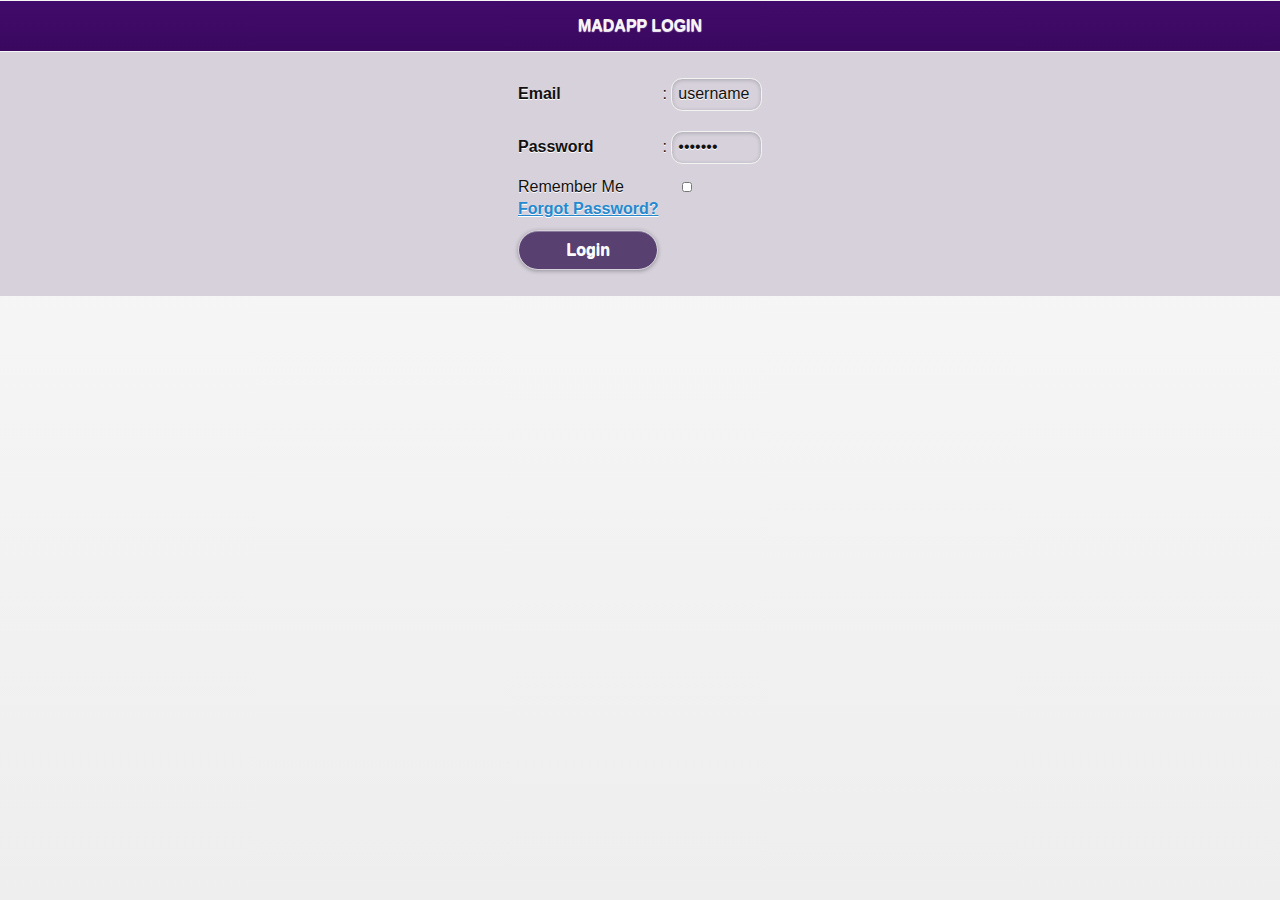
<file: index.html>
<!DOCTYPE html> 
<html> 
	<head> 
	<title>Login</title> 
	<meta name="viewport" content="width=device-width, initial-scale=1"> 

<link rel="stylesheet" type="text/css" href="css/ThisIsIt.css">
<script type="text/javascript" src="js/jquery.js"></script>
<script type="text/javascript" src="js/jquery.mobile-1.1.1.min.js"></script>

<link rel="stylesheet" href="css/jquery.mobile.structure-1.1.1.css" />
<script type= text/javascript> 
$(document).ready(function()
{
	$("#submit").click(function()
	{
		$.ajax({url: "auth.php", success:function(result){$("div").html(result);}});
	});
});
</script>

	
	</head> 

<body> 
	<div data-role="page">

		<div data-role="header" font-size="32px">
			<p align="center"><b>MADAPP LOGIN</b></p>
		</div>

		<div data-role="content" data-theme="a">
			<table width="20%" height="30%" align="center" >
				<form action="home.html" method="post"  valign="20%">
	
					<tr>
						<td><b>Email</b></td> <td>:</td> <td><input type="text" name="email" value="username"></td>
					</tr>
					<tr>
						<td><b>Password</b></td> <td>:</td> <td><input type="password" name="pwd" value="*******"></td>
					</tr>
					<tr></tr>
					<tr>
						<td>Remember&nbspMe</td><td> <input type="checkbox" name="rem" value="1"></td>
					</tr>
					<tr>
						<td><a href="home.html" >Forgot&nbspPassword?</a></td>
					</tr>
					<tr>
						<td><input type="submit" id="submit" value="Login"></td>
					</tr>
	
</form>
</table>

</div>

</div>



</body>
</html>
</file>
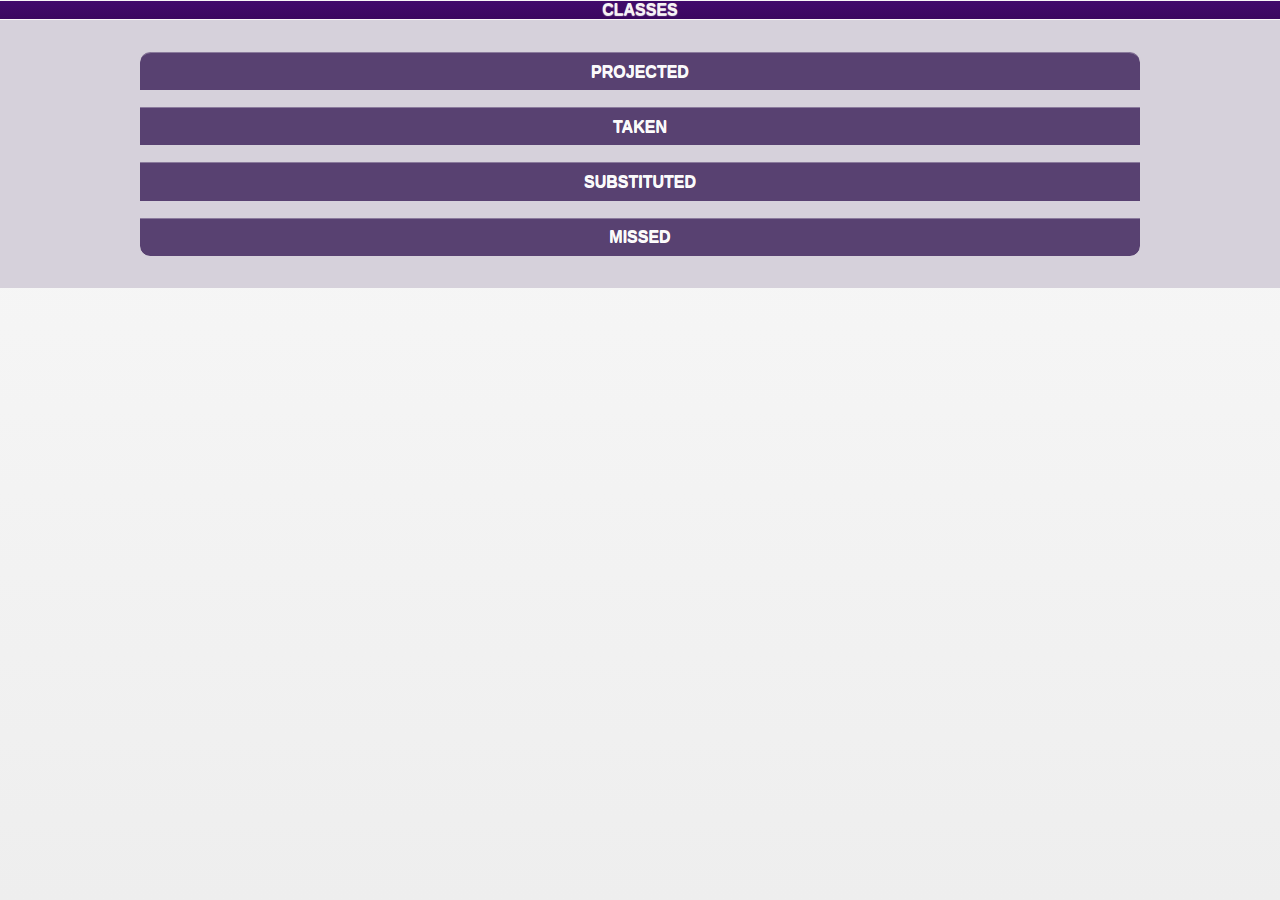
<file: classes.html>
<!DOCTYPE html> 
<html> 
	<head> 
	<title>Classes</title> 
	
	<meta name="viewport" content="width=device-width, initial-scale=1"> 

	<link rel="stylesheet" type="text/css" href="css/ThisIsIt.css">
<script type="text/javascript" src="js/jquery.js"></script>
<script type="text/javascript" src="js/jquery.mobile-1.1.1.min.js"></script>


<link rel="stylesheet" href="css/jquery.mobile.structure-1.1.1.min.css" />
</head> 

<body> 
	<div data-role="header" data-theme="a" align="center">
		<b>CLASSES<b>
	</div>
	<div data-role="content" data-theme="a" align="center">
		<div data-role="controlgroup" data-theme="a">
<p><a href="proj_classes.html" data-role="button" data-inline="true" data-rel="dialog" data-transition="slidedown" style="width:80%">PROJECTED</a></p>
<p><a href="tak_classes.html" data-role="button"  data-inline="true" data-rel="dialog" data-transition="slidedown" style="width:80%">TAKEN</a></p>
<p><a href="subs_classes.html" data-role="button" data-inline="true" data-rel="dialog" data-transition="slidedown" style="width:80%">SUBSTITUTED</a></p>
<p><a href="miss_classes.html" data-role="button" data-inline="true" data-rel="dialog" data-transition="slidedown" style="width:80%">MISSED</a></p>
</div>

	</div>
	

</body>
</html>
</file>
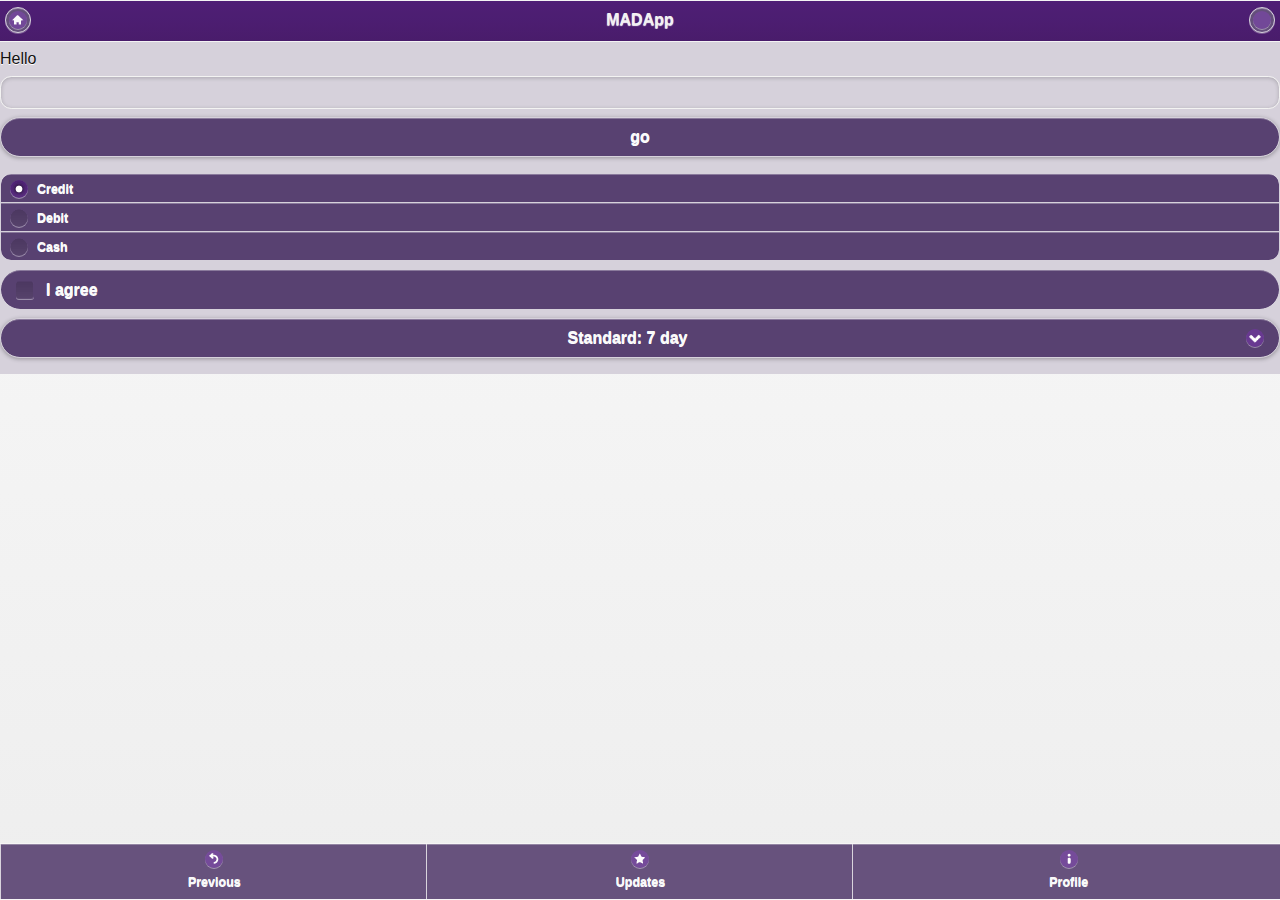
<file: home.html>
<html>

<head>
<title>
ThisIsIt
</title>

<meta name="viewport" content="width=device-width, initial-scale=1"> 

<link rel="stylesheet" type="text/css" href="css/ThisIsIt.css">
<script type="text/javascript" src="js/jquery.js"></script>
<script type="text/javascript" src="js/jquery.mobile-1.1.1.min.js"></script>


<link rel="stylesheet" href="css/jquery.mobile.structure-1.1.1.min.css" />
<!--script src="http://code.jquery.com/jquery-1.7.1.min.js"></script>
<script src="http://code.jquery.com/mobile/1.1.1/jquery.mobile-1.1.1.min.js"></script-->

</head>

<body>
<div data-role="page" data-add-back-btn="true">

<div data-role="header" data-position="fixed" data-fullscreen="true">

<a href="" data-icon="home"   data-iconpos="notext" class="ui-btn-left"/>Home</a>
<h1>MADApp</h1>
<a href=""/ data-iconpos="notext" data-icon="power">  </a>




</div><!--header-->



<div data-role="content"  data-theme="a">

<p><br></p>

<p data-theme="a">
Hello

<input type="text">

<input type="button" value="go">

<fieldset data-role="controlgroup" data-mini="true">
    	<input type="radio" name="radio-mini" id="radio-mini-1" value="choice-1" checked="checked" />
    	<label for="radio-mini-1">Credit</label>

	<input type="radio" name="radio-mini" id="radio-mini-2" value="choice-2"  />
    	<label for="radio-mini-2">Debit</label>
    	
    	<input type="radio" name="radio-mini" id="radio-mini-3" value="choice-3"  />
    	<label for="radio-mini-3">Cash</label>
</fieldset>

<label><input type="checkbox" name="checkbox-0" /> I agree </label>

<select name="select-choice-0" id="select-choice-0">
   <option value="standard">Standard: 7 day</option>
   <option value="rush">Rush: 3 days</option>
   <option value="express">Express: next day</option>
   <option value="overnight">Overnight</option>
</select>



</p>

</div>
<div data-role="footer" data-theme="a" data-position="fixed" data-fullscreen="true" data-id="foo">

	<div data-role="navbar"  >
		<ul>
			<li><a href="a.html" data-icon="back">Previous</a></li>
			<li><a href="b.html" data-icon="star">Updates</a></li>
			<li><a href="profile.html" data-icon="info">Profile</a></li>
		
		</ul>
	</div><!-- /navbar -->

</div>

</div>

</body>


</html>
</file>
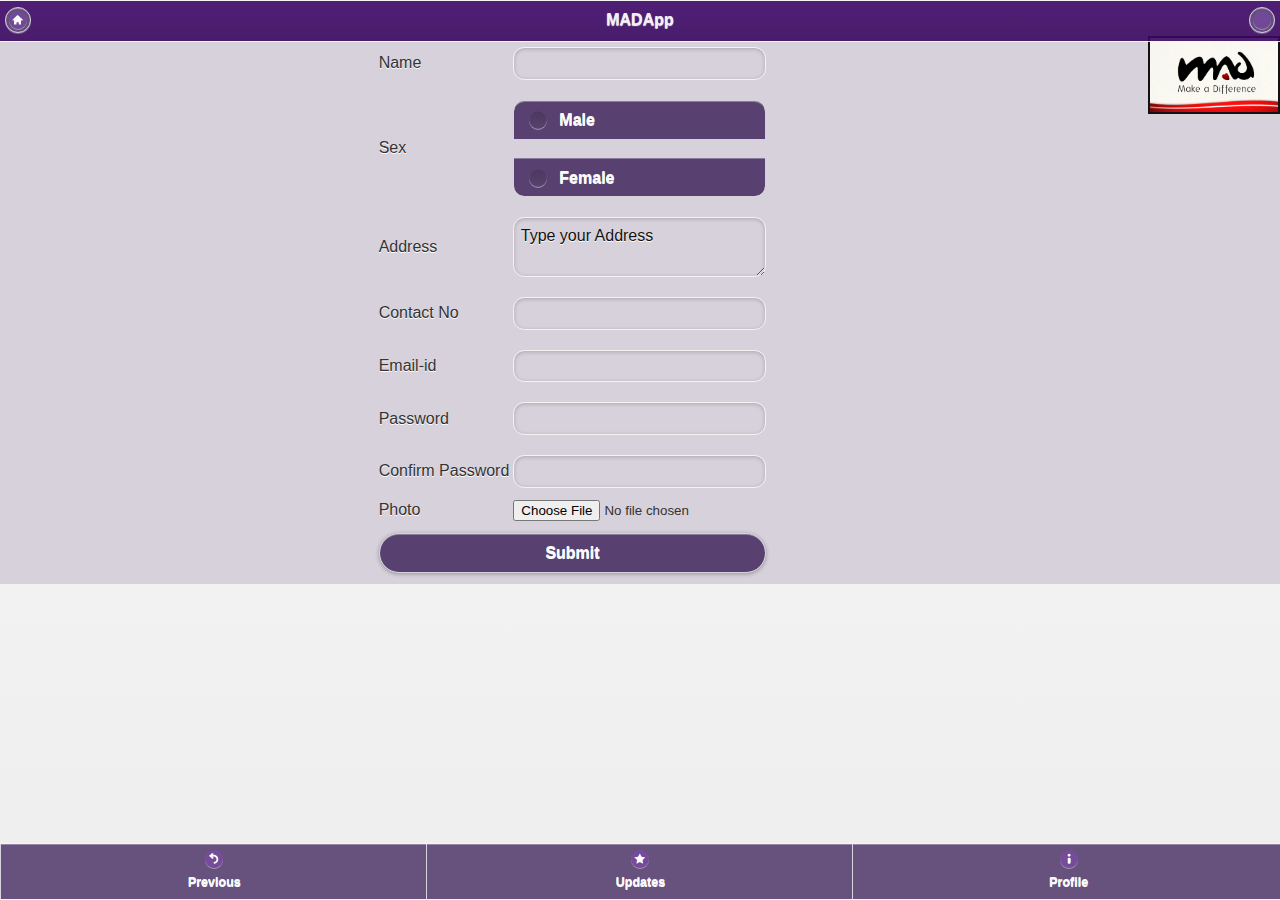
<file: profile.html>
<html>
<title>
Profile
</title>
<meta name="viewport" content="width=device-width, initial-scale=1"> 

<link rel="stylesheet" type="text/css" href="css/ThisIsIt.css">
<script type="text/javascript" src="js/jquery.js"></script>
<script type="text/javascript" src="js/jquery.mobile-1.1.1.min.js"></script>


<link rel="stylesheet" href="css/jquery.mobile.structure-1.1.1.min.css" />


<body>

<div data-role="page" data-add-back-btn="true">

<div data-role="header" data-position="fixed" data-fullscreen="true">

<a href="" data-icon="home"   data-iconpos="notext" class="ui-btn-left"/>Home</a>
<h1>MADApp</h1>
<a href=""/ data-iconpos="notext" data-icon="power">  </a>




</div><!--header-->



<div data-role="content"  data-theme="a">

<br>
<br>

<img src="images/Logo.jpg" alt="name" align="right" height="20%" width="10%" border="2px">

<table align="center">
<form name="profile" method="post" action="">


<tr>
	<td>Name</td>
	<td><input type="text" name="name"></td>
</tr>
<tr>
	<td>Sex</td>
	<td>
          <fieldset data-role="controlgroup">
         <input type="radio" name="gender" id="r1" value="male">
         <label for="r1">Male</label><br>
         <input type="radio" name="gender" id="r2" value="female">
         <label for="r2">Female</label>
     </fieldset>
    
	</td>
</tr>
<tr>
	<td>Address</td>
	<td>
        <textarea>
Type your Address
        </textarea>
	</td>
</tr>
<tr>
	<td>Contact No</td>
	<td><input type="text" name="phno"></td>
</tr>
<tr>
	<td>Email-id</td>
	<td><input type="text" name="email"></td>
</tr>
<tr>
	<td>Password</td>
	<td><input type="text" name="pswd1"></td>
</tr>
<tr>
	<td>Confirm Password</td>
	<td><input type="text" name="pswd2"></td>
</tr>
<tr>
	<td>Photo</td>
	<td><input type="file" name="photo"></td>
</tr>
<tr>
	<td colspan=2><input type="submit" value="Submit" ></td>

</tr>

</form>

</table>

</div>

<div data-role="footer" data-theme="a" data-position="fixed" data-fullscreen="true" data-id="foo">
	<div data-role="navbar"  >
		<ul>
			<li><a href="a.html" data-icon="back">Previous</a></li>
			<li><a href="b.html" data-icon="star">Updates</a></li>
			<li><a href="c.html" data-icon="info">Profile</a></li>
		
		</ul>
	</div><!-- /navbar -->

</div>

</div>

</body>


</html>
</file>
<file: css/ThisIsIt.css>
/*
* jQuery Mobile Framework 1.1.1 1981b3f5ec22675ae47df8f0bdf9622e7780e90e
* http://jquerymobile.com
*
* Copyright 2012 jQuery Foundation and other contributors
* Dual licensed under the MIT or GPL Version 2 licenses.
* http://jquery.org/license
*
*/
/* Swatches */

/* A
-----------------------------------------------------------------------------------------------------------*/

.ui-bar-a {
	border: 1px solid #f8f7f7 /*{a-bar-border}*/;
	background: #39085e /*{a-bar-background-color}*/;
	color: #f6f4f4 /*{a-bar-color}*/;
	font-weight: bold;
	text-shadow: 0 /*{a-bar-shadow-x}*/ 1px /*{a-bar-shadow-y}*/ 1px /*{a-bar-shadow-radius}*/ #ffffff /*{a-bar-shadow-color}*/;
	background-image: -webkit-gradient(linear, left top, left bottom, from( #410b6b /*{a-bar-background-start}*/), to( #3a085f /*{a-bar-background-end}*/)); /* Saf4+, Chrome */
	background-image: -webkit-linear-gradient( #410b6b /*{a-bar-background-start}*/, #3a085f /*{a-bar-background-end}*/); /* Chrome 10+, Saf5.1+ */
	background-image:    -moz-linear-gradient( #410b6b /*{a-bar-background-start}*/, #3a085f /*{a-bar-background-end}*/); /* FF3.6 */
	background-image:     -ms-linear-gradient( #410b6b /*{a-bar-background-start}*/, #3a085f /*{a-bar-background-end}*/); /* IE10 */
	background-image:      -o-linear-gradient( #410b6b /*{a-bar-background-start}*/, #3a085f /*{a-bar-background-end}*/); /* Opera 11.10+ */
	background-image:         linear-gradient( #410b6b /*{a-bar-background-start}*/, #3a085f /*{a-bar-background-end}*/);
}

.ui-content .ui-body-a{
height: 100%;
width: 100%;
}

.ui-bar-a .ui-link-inherit {
	color: #f6f4f4 /*{a-bar-color}*/;
}

.ui-bar-a a.ui-link {
	color: #7cc4e7 /*{a-bar-link-color}*/;
	font-weight: bold;
}

.ui-bar-a a.ui-link:visited {
    color: #2489CE /*{a-bar-link-visited}*/;
}

.ui-bar-a a.ui-link:hover {
	color: #2489CE /*{a-bar-link-hover}*/;
}

.ui-bar-a a.ui-link:active {
	color: #2489CE /*{a-bar-link-active}*/;
}

.ui-bar-a,
.ui-bar-a input,
.ui-bar-a select,
.ui-bar-a textarea,
.ui-bar-a button {
	 font-family: sans-serif /*{global-font-family}*/;
}
.ui-body-a,
.ui-overlay-a {
	border: 1px solid #f3f3f2 /*{a-body-border}*/;
	color: #131111 /*{a-body-color}*/;

	text-shadow: 0 /*{a-body-shadow-x}*/ 1px /*{a-body-shadow-y}*/ 0 /*{a-body-shadow-radius}*/ #ffffff /*{a-body-shadow-color}*/;
	background: #d6d1db /*{a-body-background-color}*/;
	background-image: -webkit-gradient(linear, left top, left bottom, from( #d6d1db /*{a-body-background-start}*/), to( #d6d1db /*{a-body-background-end}*/)); /* Saf4+, Chrome */
	background-image: -webkit-linear-gradient( #d6d1db /*{a-body-background-start}*/, #d6d1db /*{a-body-background-end}*/); /* Chrome 10+, Saf5.1+ */
	background-image:    -moz-linear-gradient( #d6d1db /*{a-body-background-start}*/, #d6d1db /*{a-body-background-end}*/); /* FF3.6 */
	background-image:     -ms-linear-gradient( #d6d1db /*{a-body-background-start}*/, #d6d1db /*{a-body-background-end}*/); /* IE10 */
	background-image:      -o-linear-gradient( #d6d1db /*{a-body-background-start}*/, #d6d1db /*{a-body-background-end}*/); /* Opera 11.10+ */
	background-image:         linear-gradient( #d6d1db /*{a-body-background-start}*/, #d6d1db /*{a-body-background-end}*/);
}
.ui-overlay-a {
	background-image: none;
	border-width: 0;
}
.ui-body-a,
.ui-body-a input,
.ui-body-a select,
.ui-body-a textarea,
.ui-body-a button {
	 font-family: sans-serif /*{global-font-family}*/;
	 

}
.ui-body-a .ui-link-inherit {
	color: #131111 /*{a-body-color}*/;
}

.ui-body-a .ui-link {
	color: #2489CE /*{a-body-link-color}*/;
	font-weight: bold;
}

.ui-body-a .ui-link:visited {
    color: #2489CE /*{a-body-link-visited}*/;
}

.ui-body-a .ui-link:hover {
	color: #2489CE /*{a-body-link-hover}*/;
}

.ui-body-a .ui-link:active {
	color: #2489CE /*{a-body-link-active}*/;
}

.ui-btn-up-a {
	border: 1px solid #d6d1db /*{a-bup-border}*/;
	background: #584171 /*{a-bup-background-color}*/;
	font-weight: bold;
	color: #fafafa /*{a-bup-color}*/;
	text-shadow: 0 /*{a-bup-shadow-x}*/ 1px /*{a-bup-shadow-y}*/ 0 /*{a-bup-shadow-radius}*/ #ffffff /*{a-bup-shadow-color}*/;
	background-image: -webkit-gradient(linear, left top, left bottom, from( #584171 /*{a-bup-background-start}*/), to( #584171 /*{a-bup-background-end}*/)); /* Saf4+, Chrome */
	background-image: -webkit-linear-gradient( #584171 /*{a-bup-background-start}*/, #584171 /*{a-bup-background-end}*/); /* Chrome 10+, Saf5.1+ */
	background-image:    -moz-linear-gradient( #584171 /*{a-bup-background-start}*/, #584171 /*{a-bup-background-end}*/); /* FF3.6 */
	background-image:     -ms-linear-gradient( #584171 /*{a-bup-background-start}*/, #584171 /*{a-bup-background-end}*/); /* IE10 */
	background-image:      -o-linear-gradient( #584171 /*{a-bup-background-start}*/, #584171 /*{a-bup-background-end}*/); /* Opera 11.10+ */
	background-image:         linear-gradient( #584171 /*{a-bup-background-start}*/, #584171 /*{a-bup-background-end}*/);
}
.ui-btn-up-a:visited,
.ui-btn-up-a a.ui-link-inherit {
	color: #fafafa /*{a-bup-color}*/;
}
.ui-btn-hover-a {
	border: 1px solid #2c0859 /*{a-bhover-border}*/;
	background: #dfdfdf /*{a-bhover-background-color}*/;
	font-weight: bold;
	color: #2F3E46 /*{a-bhover-color}*/;
	text-shadow: 0 /*{a-bhover-shadow-x}*/ 1px /*{a-bhover-shadow-y}*/ 0 /*{a-bhover-shadow-radius}*/ #ffffff /*{a-bhover-shadow-color}*/;
	background-image: -webkit-gradient(linear, left top, left bottom, from( #f6f6f6 /*{a-bhover-background-start}*/), to( #e0e0e0 /*{a-bhover-background-end}*/)); /* Saf4+, Chrome */
	background-image: -webkit-linear-gradient( #f6f6f6 /*{a-bhover-background-start}*/, #e0e0e0 /*{a-bhover-background-end}*/); /* Chrome 10+, Saf5.1+ */
	background-image:    -moz-linear-gradient( #f6f6f6 /*{a-bhover-background-start}*/, #e0e0e0 /*{a-bhover-background-end}*/); /* FF3.6 */
	background-image:     -ms-linear-gradient( #f6f6f6 /*{a-bhover-background-start}*/, #e0e0e0 /*{a-bhover-background-end}*/); /* IE10 */
	background-image:      -o-linear-gradient( #f6f6f6 /*{a-bhover-background-start}*/, #e0e0e0 /*{a-bhover-background-end}*/); /* Opera 11.10+ */
	background-image:         linear-gradient( #f6f6f6 /*{a-bhover-background-start}*/, #e0e0e0 /*{a-bhover-background-end}*/);
}
.ui-btn-hover-a:visited,
.ui-btn-hover-a:hover,
.ui-btn-hover-a a.ui-link-inherit {
	color: #2F3E46 /*{a-bhover-color}*/;
}
.ui-btn-down-a {
	border: 1px solid #bbbbbb /*{a-bdown-border}*/;
	background: #585050 /*{a-bdown-background-color}*/;
	font-weight: bold;
	color: #eff0f0 /*{a-bdown-color}*/;
	text-shadow: 0 /*{a-bdown-shadow-x}*/ 1px /*{a-bdown-shadow-y}*/ 0 /*{a-bdown-shadow-radius}*/ #ffffff /*{a-bdown-shadow-color}*/;
	background-image: -webkit-gradient(linear, left top, left bottom, from( #585050 /*{a-bdown-background-start}*/), to( #585050 /*{a-bdown-background-end}*/)); /* Saf4+, Chrome */
	background-image: -webkit-linear-gradient( #585050 /*{a-bdown-background-start}*/, #585050 /*{a-bdown-background-end}*/); /* Chrome 10+, Saf5.1+ */
	background-image:    -moz-linear-gradient( #585050 /*{a-bdown-background-start}*/, #585050 /*{a-bdown-background-end}*/); /* FF3.6 */
	background-image:     -ms-linear-gradient( #585050 /*{a-bdown-background-start}*/, #585050 /*{a-bdown-background-end}*/); /* IE10 */
	background-image:      -o-linear-gradient( #585050 /*{a-bdown-background-start}*/, #585050 /*{a-bdown-background-end}*/); /* Opera 11.10+ */
	background-image:         linear-gradient( #585050 /*{a-bdown-background-start}*/, #585050 /*{a-bdown-background-end}*/);
}
.ui-btn-down-a:visited,
.ui-btn-down-a:hover,
.ui-btn-down-a a.ui-link-inherit {
	color: #eff0f0 /*{a-bdown-color}*/;
}
.ui-btn-up-a,
.ui-btn-hover-a,
.ui-btn-down-a {
	 font-family: sans-serif /*{global-font-family}*/;
	text-decoration: none;
}


/* B
-----------------------------------------------------------------------------------------------------------*/

.ui-bar-b {
	border: 1px solid #B3B3B3 /*{b-bar-border}*/;
	background: #eeeeee /*{b-bar-background-color}*/;
	color: #3E3E3E /*{b-bar-color}*/;
	font-weight: bold;
	text-shadow: 0 /*{b-bar-shadow-x}*/ 1px /*{b-bar-shadow-y}*/ 1px /*{b-bar-shadow-radius}*/ #ffffff /*{b-bar-shadow-color}*/;
	background-image: -webkit-gradient(linear, left top, left bottom, from( #f0f0f0 /*{b-bar-background-start}*/), to( #dddddd /*{b-bar-background-end}*/)); /* Saf4+, Chrome */
	background-image: -webkit-linear-gradient( #f0f0f0 /*{b-bar-background-start}*/, #dddddd /*{b-bar-background-end}*/); /* Chrome 10+, Saf5.1+ */
	background-image:    -moz-linear-gradient( #f0f0f0 /*{b-bar-background-start}*/, #dddddd /*{b-bar-background-end}*/); /* FF3.6 */
	background-image:     -ms-linear-gradient( #f0f0f0 /*{b-bar-background-start}*/, #dddddd /*{b-bar-background-end}*/); /* IE10 */
	background-image:      -o-linear-gradient( #f0f0f0 /*{b-bar-background-start}*/, #dddddd /*{b-bar-background-end}*/); /* Opera 11.10+ */
	background-image:         linear-gradient( #f0f0f0 /*{b-bar-background-start}*/, #dddddd /*{b-bar-background-end}*/);
}
.ui-bar-b .ui-link-inherit {
	color: #3E3E3E /*{b-bar-color}*/;
}

.ui-bar-b a.ui-link {
	color: #7cc4e7 /*{b-bar-link-color}*/;
	font-weight: bold;
}

.ui-bar-b a.ui-link:visited {
    color: #2489CE /*{b-bar-link-visited}*/;
}

.ui-bar-b a.ui-link:hover {
	color: #2489CE /*{b-bar-link-hover}*/;
}

.ui-bar-b a.ui-link:active {
	color: #2489CE /*{b-bar-link-active}*/;
}

.ui-bar-b,
.ui-bar-b input,
.ui-bar-b select,
.ui-bar-b textarea,
.ui-bar-b button {
	 font-family: sans-serif /*{global-font-family}*/;
}
.ui-body-b,
.ui-overlay-b {
	border: 1px solid #aaaaaa /*{b-body-border}*/;
	color: #333333 /*{b-body-color}*/;
	text-shadow: 0 /*{b-body-shadow-x}*/ 1px /*{b-body-shadow-y}*/ 0 /*{b-body-shadow-radius}*/ #ffffff /*{b-body-shadow-color}*/;
	background: #f9f9f9 /*{b-body-background-color}*/;
	background-image: -webkit-gradient(linear, left top, left bottom, from( #f9f9f9 /*{b-body-background-start}*/), to( #eeeeee /*{b-body-background-end}*/)); /* Saf4+, Chrome */
	background-image: -webkit-linear-gradient( #f9f9f9 /*{b-body-background-start}*/, #eeeeee /*{b-body-background-end}*/); /* Chrome 10+, Saf5.1+ */
	background-image:    -moz-linear-gradient( #f9f9f9 /*{b-body-background-start}*/, #eeeeee /*{b-body-background-end}*/); /* FF3.6 */
	background-image:     -ms-linear-gradient( #f9f9f9 /*{b-body-background-start}*/, #eeeeee /*{b-body-background-end}*/); /* IE10 */
	background-image:      -o-linear-gradient( #f9f9f9 /*{b-body-background-start}*/, #eeeeee /*{b-body-background-end}*/); /* Opera 11.10+ */
	background-image:         linear-gradient( #f9f9f9 /*{b-body-background-start}*/, #eeeeee /*{b-body-background-end}*/);
}
.ui-overlay-b {
	background-image: none;
	border-width: 0;
}
.ui-body-b,
.ui-body-b input,
.ui-body-b select,
.ui-body-b textarea,
.ui-body-b button {
	 font-family: sans-serif /*{global-font-family}*/;
}
.ui-body-b .ui-link-inherit {
	color: #333333 /*{b-body-color}*/;
}

.ui-body-b .ui-link {
	color: #2489CE /*{b-body-link-color}*/;
	font-weight: bold;
}

.ui-body-b .ui-link:visited {
    color: #2489CE /*{b-body-link-visited}*/;
}

.ui-body-b .ui-link:hover {
	color: #2489CE /*{b-body-link-hover}*/;
}

.ui-body-b .ui-link:active {
	color: #2489CE /*{b-body-link-active}*/;
}

.ui-btn-up-b {
	border: 1px solid #cccccc /*{b-bup-border}*/;
	background: #eeeeee /*{b-bup-background-color}*/;
	font-weight: bold;
	color: #2F3E46 /*{b-bup-color}*/;
	text-shadow: 0 /*{b-bup-shadow-x}*/ 1px /*{b-bup-shadow-y}*/ 0 /*{b-bup-shadow-radius}*/ #ffffff /*{b-bup-shadow-color}*/;
	background-image: -webkit-gradient(linear, left top, left bottom, from( #ffffff /*{b-bup-background-start}*/), to( #f1f1f1 /*{b-bup-background-end}*/)); /* Saf4+, Chrome */
	background-image: -webkit-linear-gradient( #ffffff /*{b-bup-background-start}*/, #f1f1f1 /*{b-bup-background-end}*/); /* Chrome 10+, Saf5.1+ */
	background-image:    -moz-linear-gradient( #ffffff /*{b-bup-background-start}*/, #f1f1f1 /*{b-bup-background-end}*/); /* FF3.6 */
	background-image:     -ms-linear-gradient( #ffffff /*{b-bup-background-start}*/, #f1f1f1 /*{b-bup-background-end}*/); /* IE10 */
	background-image:      -o-linear-gradient( #ffffff /*{b-bup-background-start}*/, #f1f1f1 /*{b-bup-background-end}*/); /* Opera 11.10+ */
	background-image:         linear-gradient( #ffffff /*{b-bup-background-start}*/, #f1f1f1 /*{b-bup-background-end}*/);
}
.ui-btn-up-b:visited,
.ui-btn-up-b a.ui-link-inherit {
	color: #2F3E46 /*{b-bup-color}*/;
}
.ui-btn-hover-b {
	border: 1px solid #bbbbbb /*{b-bhover-border}*/;
	background: #dfdfdf /*{b-bhover-background-color}*/;
	font-weight: bold;
	color: #2F3E46 /*{b-bhover-color}*/;
	text-shadow: 0 /*{b-bhover-shadow-x}*/ 1px /*{b-bhover-shadow-y}*/ 0 /*{b-bhover-shadow-radius}*/ #ffffff /*{b-bhover-shadow-color}*/;
	background-image: -webkit-gradient(linear, left top, left bottom, from( #f6f6f6 /*{b-bhover-background-start}*/), to( #e0e0e0 /*{b-bhover-background-end}*/)); /* Saf4+, Chrome */
	background-image: -webkit-linear-gradient( #f6f6f6 /*{b-bhover-background-start}*/, #e0e0e0 /*{b-bhover-background-end}*/); /* Chrome 10+, Saf5.1+ */
	background-image:    -moz-linear-gradient( #f6f6f6 /*{b-bhover-background-start}*/, #e0e0e0 /*{b-bhover-background-end}*/); /* FF3.6 */
	background-image:     -ms-linear-gradient( #f6f6f6 /*{b-bhover-background-start}*/, #e0e0e0 /*{b-bhover-background-end}*/); /* IE10 */
	background-image:      -o-linear-gradient( #f6f6f6 /*{b-bhover-background-start}*/, #e0e0e0 /*{b-bhover-background-end}*/); /* Opera 11.10+ */
	background-image:         linear-gradient( #f6f6f6 /*{b-bhover-background-start}*/, #e0e0e0 /*{b-bhover-background-end}*/);
}
.ui-btn-hover-b:visited,
.ui-btn-hover-b:hover,
.ui-btn-hover-b a.ui-link-inherit {
	color: #2F3E46 /*{b-bhover-color}*/;
}
.ui-btn-down-b {
	border: 1px solid #bbbbbb /*{b-bdown-border}*/;
	background: #d6d6d6 /*{b-bdown-background-color}*/;
	font-weight: bold;
	color: #2F3E46 /*{b-bdown-color}*/;
	text-shadow: 0 /*{b-bdown-shadow-x}*/ 1px /*{b-bdown-shadow-y}*/ 0 /*{b-bdown-shadow-radius}*/ #ffffff /*{b-bdown-shadow-color}*/;
	background-image: -webkit-gradient(linear, left top, left bottom, from( #d0d0d0 /*{b-bdown-background-start}*/), to( #dfdfdf /*{b-bdown-background-end}*/)); /* Saf4+, Chrome */
	background-image: -webkit-linear-gradient( #d0d0d0 /*{b-bdown-background-start}*/, #dfdfdf /*{b-bdown-background-end}*/); /* Chrome 10+, Saf5.1+ */
	background-image:    -moz-linear-gradient( #d0d0d0 /*{b-bdown-background-start}*/, #dfdfdf /*{b-bdown-background-end}*/); /* FF3.6 */
	background-image:     -ms-linear-gradient( #d0d0d0 /*{b-bdown-background-start}*/, #dfdfdf /*{b-bdown-background-end}*/); /* IE10 */
	background-image:      -o-linear-gradient( #d0d0d0 /*{b-bdown-background-start}*/, #dfdfdf /*{b-bdown-background-end}*/); /* Opera 11.10+ */
	background-image:         linear-gradient( #d0d0d0 /*{b-bdown-background-start}*/, #dfdfdf /*{b-bdown-background-end}*/);
}
.ui-btn-down-b:visited,
.ui-btn-down-b:hover,
.ui-btn-down-b a.ui-link-inherit {
	color: #2F3E46 /*{b-bdown-color}*/;
}
.ui-btn-up-b,
.ui-btn-hover-b,
.ui-btn-down-b {
	 font-family: sans-serif /*{global-font-family}*/;
	text-decoration: none;
}




/* C
-----------------------------------------------------------------------------------------------------------*/

.ui-bar-c {
	border: 1px solid #B3B3B3 /*{c-bar-border}*/;
	background: #eeeeee /*{c-bar-background-color}*/;
	color: #3E3E3E /*{c-bar-color}*/;
	font-weight: bold;
	text-shadow: 0 /*{c-bar-shadow-x}*/ 1px /*{c-bar-shadow-y}*/ 1px /*{c-bar-shadow-radius}*/ #ffffff /*{c-bar-shadow-color}*/;
	background-image: -webkit-gradient(linear, left top, left bottom, from( #f0f0f0 /*{c-bar-background-start}*/), to( #dddddd /*{c-bar-background-end}*/)); /* Saf4+, Chrome */
	background-image: -webkit-linear-gradient( #f0f0f0 /*{c-bar-background-start}*/, #dddddd /*{c-bar-background-end}*/); /* Chrome 10+, Saf5.1+ */
	background-image:    -moz-linear-gradient( #f0f0f0 /*{c-bar-background-start}*/, #dddddd /*{c-bar-background-end}*/); /* FF3.6 */
	background-image:     -ms-linear-gradient( #f0f0f0 /*{c-bar-background-start}*/, #dddddd /*{c-bar-background-end}*/); /* IE10 */
	background-image:      -o-linear-gradient( #f0f0f0 /*{c-bar-background-start}*/, #dddddd /*{c-bar-background-end}*/); /* Opera 11.10+ */
	background-image:         linear-gradient( #f0f0f0 /*{c-bar-background-start}*/, #dddddd /*{c-bar-background-end}*/);
}
.ui-bar-c .ui-link-inherit {
	color: #3E3E3E /*{c-bar-color}*/;
}

.ui-bar-c a.ui-link {
	color: #7cc4e7 /*{c-bar-link-color}*/;
	font-weight: bold;
}

.ui-bar-c a.ui-link:visited {
    color: #2489CE /*{c-bar-link-visited}*/;
}

.ui-bar-c a.ui-link:hover {
	color: #2489CE /*{c-bar-link-hover}*/;
}

.ui-bar-c a.ui-link:active {
	color: #2489CE /*{c-bar-link-active}*/;
}

.ui-bar-c,
.ui-bar-c input,
.ui-bar-c select,
.ui-bar-c textarea,
.ui-bar-c button {
	 font-family: sans-serif /*{global-font-family}*/;
}
.ui-body-c,
.ui-overlay-c {
	border: 1px solid #aaaaaa /*{c-body-border}*/;
	color: #333333 /*{c-body-color}*/;
	text-shadow: 0 /*{c-body-shadow-x}*/ 1px /*{c-body-shadow-y}*/ 0 /*{c-body-shadow-radius}*/ #ffffff /*{c-body-shadow-color}*/;
	background: #f9f9f9 /*{c-body-background-color}*/;
	background-image: -webkit-gradient(linear, left top, left bottom, from( #f9f9f9 /*{c-body-background-start}*/), to( #eeeeee /*{c-body-background-end}*/)); /* Saf4+, Chrome */
	background-image: -webkit-linear-gradient( #f9f9f9 /*{c-body-background-start}*/, #eeeeee /*{c-body-background-end}*/); /* Chrome 10+, Saf5.1+ */
	background-image:    -moz-linear-gradient( #f9f9f9 /*{c-body-background-start}*/, #eeeeee /*{c-body-background-end}*/); /* FF3.6 */
	background-image:     -ms-linear-gradient( #f9f9f9 /*{c-body-background-start}*/, #eeeeee /*{c-body-background-end}*/); /* IE10 */
	background-image:      -o-linear-gradient( #f9f9f9 /*{c-body-background-start}*/, #eeeeee /*{c-body-background-end}*/); /* Opera 11.10+ */
	background-image:         linear-gradient( #f9f9f9 /*{c-body-background-start}*/, #eeeeee /*{c-body-background-end}*/);
}
.ui-overlay-c {
	background-image: none;
	border-width: 0;
}
.ui-body-c,
.ui-body-c input,
.ui-body-c select,
.ui-body-c textarea,
.ui-body-c button {
	 font-family: sans-serif /*{global-font-family}*/;
}
.ui-body-c .ui-link-inherit {
	color: #333333 /*{c-body-color}*/;
}

.ui-body-c .ui-link {
	color: #2489CE /*{c-body-link-color}*/;
	font-weight: bold;
}

.ui-body-c .ui-link:visited {
    color: #2489CE /*{c-body-link-visited}*/;
}

.ui-body-c .ui-link:hover {
	color: #2489CE /*{c-body-link-hover}*/;
}

.ui-body-c .ui-link:active {
	color: #2489CE /*{c-body-link-active}*/;
}

.ui-btn-up-c {
	border: 1px solid #cccccc /*{c-bup-border}*/;
	background: #eeeeee /*{c-bup-background-color}*/;
	font-weight: bold;
	color: #2F3E46 /*{c-bup-color}*/;
	text-shadow: 0 /*{c-bup-shadow-x}*/ 1px /*{c-bup-shadow-y}*/ 0 /*{c-bup-shadow-radius}*/ #ffffff /*{c-bup-shadow-color}*/;
	background-image: -webkit-gradient(linear, left top, left bottom, from( #ffffff /*{c-bup-background-start}*/), to( #f1f1f1 /*{c-bup-background-end}*/)); /* Saf4+, Chrome */
	background-image: -webkit-linear-gradient( #ffffff /*{c-bup-background-start}*/, #f1f1f1 /*{c-bup-background-end}*/); /* Chrome 10+, Saf5.1+ */
	background-image:    -moz-linear-gradient( #ffffff /*{c-bup-background-start}*/, #f1f1f1 /*{c-bup-background-end}*/); /* FF3.6 */
	background-image:     -ms-linear-gradient( #ffffff /*{c-bup-background-start}*/, #f1f1f1 /*{c-bup-background-end}*/); /* IE10 */
	background-image:      -o-linear-gradient( #ffffff /*{c-bup-background-start}*/, #f1f1f1 /*{c-bup-background-end}*/); /* Opera 11.10+ */
	background-image:         linear-gradient( #ffffff /*{c-bup-background-start}*/, #f1f1f1 /*{c-bup-background-end}*/);
}
.ui-btn-up-c:visited,
.ui-btn-up-c a.ui-link-inherit {
	color: #2F3E46 /*{c-bup-color}*/;
}
.ui-btn-hover-c {
	border: 1px solid #bbbbbb /*{c-bhover-border}*/;
	background: #dfdfdf /*{c-bhover-background-color}*/;
	font-weight: bold;
	color: #2F3E46 /*{c-bhover-color}*/;
	text-shadow: 0 /*{c-bhover-shadow-x}*/ 1px /*{c-bhover-shadow-y}*/ 0 /*{c-bhover-shadow-radius}*/ #ffffff /*{c-bhover-shadow-color}*/;
	background-image: -webkit-gradient(linear, left top, left bottom, from( #f6f6f6 /*{c-bhover-background-start}*/), to( #e0e0e0 /*{c-bhover-background-end}*/)); /* Saf4+, Chrome */
	background-image: -webkit-linear-gradient( #f6f6f6 /*{c-bhover-background-start}*/, #e0e0e0 /*{c-bhover-background-end}*/); /* Chrome 10+, Saf5.1+ */
	background-image:    -moz-linear-gradient( #f6f6f6 /*{c-bhover-background-start}*/, #e0e0e0 /*{c-bhover-background-end}*/); /* FF3.6 */
	background-image:     -ms-linear-gradient( #f6f6f6 /*{c-bhover-background-start}*/, #e0e0e0 /*{c-bhover-background-end}*/); /* IE10 */
	background-image:      -o-linear-gradient( #f6f6f6 /*{c-bhover-background-start}*/, #e0e0e0 /*{c-bhover-background-end}*/); /* Opera 11.10+ */
	background-image:         linear-gradient( #f6f6f6 /*{c-bhover-background-start}*/, #e0e0e0 /*{c-bhover-background-end}*/);
}
.ui-btn-hover-c:visited,
.ui-btn-hover-c:hover,
.ui-btn-hover-c a.ui-link-inherit {
	color: #2F3E46 /*{c-bhover-color}*/;
}
.ui-btn-down-c {
	border: 1px solid #bbbbbb /*{c-bdown-border}*/;
	background: #d6d6d6 /*{c-bdown-background-color}*/;
	font-weight: bold;
	color: #2F3E46 /*{c-bdown-color}*/;
	text-shadow: 0 /*{c-bdown-shadow-x}*/ 1px /*{c-bdown-shadow-y}*/ 0 /*{c-bdown-shadow-radius}*/ #ffffff /*{c-bdown-shadow-color}*/;
	background-image: -webkit-gradient(linear, left top, left bottom, from( #d0d0d0 /*{c-bdown-background-start}*/), to( #dfdfdf /*{c-bdown-background-end}*/)); /* Saf4+, Chrome */
	background-image: -webkit-linear-gradient( #d0d0d0 /*{c-bdown-background-start}*/, #dfdfdf /*{c-bdown-background-end}*/); /* Chrome 10+, Saf5.1+ */
	background-image:    -moz-linear-gradient( #d0d0d0 /*{c-bdown-background-start}*/, #dfdfdf /*{c-bdown-background-end}*/); /* FF3.6 */
	background-image:     -ms-linear-gradient( #d0d0d0 /*{c-bdown-background-start}*/, #dfdfdf /*{c-bdown-background-end}*/); /* IE10 */
	background-image:      -o-linear-gradient( #d0d0d0 /*{c-bdown-background-start}*/, #dfdfdf /*{c-bdown-background-end}*/); /* Opera 11.10+ */
	background-image:         linear-gradient( #d0d0d0 /*{c-bdown-background-start}*/, #dfdfdf /*{c-bdown-background-end}*/);
}
.ui-btn-down-c:visited,
.ui-btn-down-c:hover,
.ui-btn-down-c a.ui-link-inherit {
	color: #2F3E46 /*{c-bdown-color}*/;
}
.ui-btn-up-c,
.ui-btn-hover-c,
.ui-btn-down-c {
	 font-family: sans-serif /*{global-font-family}*/;
	text-decoration: none;
}




/* Structure */

/* links within "buttons" 
-----------------------------------------------------------------------------------------------------------*/

a.ui-link-inherit {
	text-decoration: none !important;
}


/* Active class used as the "on" state across all themes
-----------------------------------------------------------------------------------------------------------*/
.ui-btn-active {
	border: 1px solid #5b2886 /*{global-active-border}*/;
	background: #5b2886 /*{global-active-background-color}*/;
	font-weight: bold;
	color: #ffffff /*{global-active-color}*/;
	cursor: pointer;
	text-shadow: 0 /*{global-active-shadow-x}*/ 1px /*{global-active-shadow-y}*/ 1px /*{global-active-shadow-radius}*/ #3373a5 /*{global-active-shadow-color}*/;
	text-decoration: none;
	background-image: -webkit-gradient(linear, left top, left bottom, from( #5b2886 /*{global-active-background-start}*/), to( #5b2886 /*{global-active-background-end}*/)); /* Saf4+, Chrome */
	background-image: -webkit-linear-gradient( #5b2886 /*{global-active-background-start}*/, #5b2886 /*{global-active-background-end}*/); /* Chrome 10+, Saf5.1+ */
	background-image:    -moz-linear-gradient( #5b2886 /*{global-active-background-start}*/, #5b2886 /*{global-active-background-end}*/); /* FF3.6 */
	background-image:     -ms-linear-gradient( #5b2886 /*{global-active-background-start}*/, #5b2886 /*{global-active-background-end}*/); /* IE10 */
	background-image:      -o-linear-gradient( #5b2886 /*{global-active-background-start}*/, #5b2886 /*{global-active-background-end}*/); /* Opera 11.10+ */
	background-image:         linear-gradient( #5b2886 /*{global-active-background-start}*/, #5b2886 /*{global-active-background-end}*/);
	 font-family: sans-serif /*{global-font-family}*/;
}
.ui-btn-active:visited,
.ui-btn-active:hover,
.ui-btn-active a.ui-link-inherit {
	color: #ffffff /*{global-active-color}*/;
}


/* button inner top highlight
-----------------------------------------------------------------------------------------------------------*/

.ui-btn-inner {
	border-top: 1px solid 	#fff;
	border-color: 			rgba(255,255,255,.3);
}


/* corner rounding classes
-----------------------------------------------------------------------------------------------------------*/

.ui-corner-tl {
	-moz-border-radius-topleft: 0.7em /*{global-radii-blocks}*/;
	-webkit-border-top-left-radius: 0.7em /*{global-radii-blocks}*/;
	border-top-left-radius: 0.7em /*{global-radii-blocks}*/;
}
.ui-corner-tr {
	-moz-border-radius-topright: 0.7em /*{global-radii-blocks}*/;
	-webkit-border-top-right-radius: 0.7em /*{global-radii-blocks}*/;
	border-top-right-radius: 0.7em /*{global-radii-blocks}*/;
}
.ui-corner-bl {
	-moz-border-radius-bottomleft: 0.7em /*{global-radii-blocks}*/;
	-webkit-border-bottom-left-radius: 0.7em /*{global-radii-blocks}*/;
	border-bottom-left-radius: 0.7em /*{global-radii-blocks}*/;
}
.ui-corner-br {
	-moz-border-radius-bottomright: 0.7em /*{global-radii-blocks}*/;
	-webkit-border-bottom-right-radius: 0.7em /*{global-radii-blocks}*/;
	border-bottom-right-radius: 0.7em /*{global-radii-blocks}*/;
}
.ui-corner-top {
	-moz-border-radius-topleft: 0.7em /*{global-radii-blocks}*/;
	-webkit-border-top-left-radius: 0.7em /*{global-radii-blocks}*/;
	border-top-left-radius: 0.7em /*{global-radii-blocks}*/;
	-moz-border-radius-topright: 0.7em /*{global-radii-blocks}*/;
	-webkit-border-top-right-radius: 0.7em /*{global-radii-blocks}*/;
	border-top-right-radius: 0.7em /*{global-radii-blocks}*/;
}
.ui-corner-bottom {
	-moz-border-radius-bottomleft: 0.7em /*{global-radii-blocks}*/;
	-webkit-border-bottom-left-radius: 0.7em /*{global-radii-blocks}*/;
	border-bottom-left-radius: 0.7em /*{global-radii-blocks}*/;
	-moz-border-radius-bottomright: 0.7em /*{global-radii-blocks}*/;
	-webkit-border-bottom-right-radius: 0.7em /*{global-radii-blocks}*/;
	border-bottom-right-radius: 0.7em /*{global-radii-blocks}*/;
	}
.ui-corner-right {
	-moz-border-radius-topright: 0.7em /*{global-radii-blocks}*/;
	-webkit-border-top-right-radius: 0.7em /*{global-radii-blocks}*/;
	border-top-right-radius: 0.7em /*{global-radii-blocks}*/;
	-moz-border-radius-bottomright: 0.7em /*{global-radii-blocks}*/;
	-webkit-border-bottom-right-radius: 0.7em /*{global-radii-blocks}*/;
	border-bottom-right-radius: 0.7em /*{global-radii-blocks}*/;
}
.ui-corner-left {
	-moz-border-radius-topleft: 0.7em /*{global-radii-blocks}*/;
	-webkit-border-top-left-radius: 0.7em /*{global-radii-blocks}*/;
	border-top-left-radius: 0.7em /*{global-radii-blocks}*/;
	-moz-border-radius-bottomleft: 0.7em /*{global-radii-blocks}*/;
	-webkit-border-bottom-left-radius: 0.7em /*{global-radii-blocks}*/;
	border-bottom-left-radius: 0.7em /*{global-radii-blocks}*/;
}
.ui-corner-all {
	-moz-border-radius: 0.7em /*{global-radii-blocks}*/;
	-webkit-border-radius: 0.7em /*{global-radii-blocks}*/;
	border-radius: 0.7em /*{global-radii-blocks}*/;
}
.ui-corner-none {
	-moz-border-radius: 				   0;
	-webkit-border-radius: 				   0;
	border-radius: 						   0;
}

/* Form field separator
-----------------------------------------------------------------------------------------------------------*/
.ui-br {
	border-bottom: rgb(130,130,130);
	border-bottom: rgba(130,130,130,.3);
	border-bottom-width: 1px;
	border-bottom-style: solid;
}

/* Interaction cues
-----------------------------------------------------------------------------------------------------------*/
.ui-disabled {
	opacity: 							.3;
}
.ui-disabled,
.ui-disabled a {
	cursor: default !important;
	pointer-events: none;
}
.ui-disabled .ui-btn-text {
	-ms-filter:"progid:DXImageTransform.Microsoft.Alpha(opacity=30)";
	filter: alpha(opacity=30);
	zoom: 1;
}

/* Icons
-----------------------------------------------------------------------------------------------------------*/

.ui-icon,
.ui-icon-searchfield:after {
	background: #FFFFFF /*{global-icon-color}*/;
	background: rgba(131,44,195,0.4) /*{global-icon-disc}*/;
	background-image: url(images/icons-18-white.png) /*{global-icon-set}*/;
	background-repeat: no-repeat;
	-moz-border-radius: 				9px;
	-webkit-border-radius: 				9px;
	border-radius: 						9px;

}


/* Alt icon color
-----------------------------------------------------------------------------------------------------------*/

.ui-icon-alt {
	background: 						#fff;
	background: 						rgba(255,255,255,.3);
	background-image: url(images/icons-18-black.png);
	background-repeat: no-repeat;
}

/* HD/"retina" sprite
-----------------------------------------------------------------------------------------------------------*/

@media only screen and (-webkit-min-device-pixel-ratio: 1.5),
       only screen and (min--moz-device-pixel-ratio: 1.5),
       only screen and (min-resolution: 240dpi) {
	
	.ui-icon-plus, .ui-icon-minus, .ui-icon-delete, .ui-icon-arrow-r,
	.ui-icon-arrow-l, .ui-icon-arrow-u, .ui-icon-arrow-d, .ui-icon-check,
	.ui-icon-gear, .ui-icon-refresh, .ui-icon-forward, .ui-icon-back,
	.ui-icon-grid, .ui-icon-star, .ui-icon-alert, .ui-icon-info, .ui-icon-home, .ui-icon-search, .ui-icon-searchfield:after, 
	.ui-icon-checkbox-off, .ui-icon-checkbox-on, .ui-icon-radio-off, .ui-icon-radio-on {
		background-image: url(images/icons-36-white.png);
		-moz-background-size: 776px 18px;
		-o-background-size: 776px 18px;
		-webkit-background-size: 776px 18px;
		background-size: 776px 18px;
	}
	.ui-icon-alt {
		background-image: url(images/icons-36-black.png);
	}
}

/* plus minus */
.ui-icon-plus {
	background-position: 	-0 50%;
}
.ui-icon-minus {
	background-position: 	-36px 50%;
}

/* delete/close */
.ui-icon-delete {
	background-position: 	-72px 50%;
}

/* arrows */
.ui-icon-arrow-r {
	background-position: 	-108px 50%;
}
.ui-icon-arrow-l {
	background-position: 	-144px 50%;
}
.ui-icon-arrow-u {
	background-position: 	-180px 50%;
}
.ui-icon-arrow-d {
	background-position: 	-216px 50%;
}

/* misc */
.ui-icon-check {
	background-position: 	-252px 50%;
}
.ui-icon-gear {
	background-position: 	-288px 50%;
}
.ui-icon-refresh {
	background-position: 	-324px 50%;
}
.ui-icon-forward {
	background-position: 	-360px 50%;
}
.ui-icon-back {
	background-position: 	-396px 50%;
}
.ui-icon-grid {
	background-position: 	-432px 50%;
}
.ui-icon-star {
	background-position: 	-468px 50%;
}
.ui-icon-alert {
	background-position: 	-504px 50%;
}
.ui-icon-info {
	background-position: 	-540px 50%;
}
.ui-icon-home {
	background-position: 	-576px 50%;
}
.ui-icon-search,
.ui-icon-searchfield:after {
	background-position: 	-612px 50%;
}
.ui-icon-checkbox-off {
	background-position: 	-684px 50%;
}
.ui-icon-checkbox-on {
	background-position: 	-648px 50%;
}
.ui-icon-radio-off {
	background-position: 	-756px 50%;
}
.ui-icon-radio-on {
	background-position: 	-720px 50%;
}
.ui-icon-power { background-position: 0 -112px; }

/* checks,radios */
.ui-checkbox .ui-icon {
	-moz-border-radius: 3px;
	-webkit-border-radius: 3px;
	border-radius: 3px;
}
.ui-icon-checkbox-off,
.ui-icon-radio-off {
	background-color: transparent;	
}
.ui-checkbox-on .ui-icon,
.ui-radio-on .ui-icon {
	background-color: #5b2886 /*{global-active-background-color}*/; /* NOTE: this hex should match the active state color. It's repeated here for cascade */
}

/* loading icon */
.ui-icon-loading {
	background: url(images/ajax-loader.gif);
	background-size: 46px 46px;
}


/* Button corner classes
-----------------------------------------------------------------------------------------------------------*/

.ui-btn-corner-tl {
	-moz-border-radius-topleft: 1.3em /*{global-radii-buttons}*/;
	-webkit-border-top-left-radius: 1.3em /*{global-radii-buttons}*/;
	border-top-left-radius: 1.3em /*{global-radii-buttons}*/;
}
.ui-btn-corner-tr {
	-moz-border-radius-topright: 1.3em /*{global-radii-buttons}*/;
	-webkit-border-top-right-radius: 1.3em /*{global-radii-buttons}*/;
	border-top-right-radius: 1.3em /*{global-radii-buttons}*/;
}
.ui-btn-corner-bl {
	-moz-border-radius-bottomleft: 1.3em /*{global-radii-buttons}*/;
	-webkit-border-bottom-left-radius: 1.3em /*{global-radii-buttons}*/;
	border-bottom-left-radius: 1.3em /*{global-radii-buttons}*/;
}
.ui-btn-corner-br {
	-moz-border-radius-bottomright: 1.3em /*{global-radii-buttons}*/;
	-webkit-border-bottom-right-radius: 1.3em /*{global-radii-buttons}*/;
	border-bottom-right-radius: 1.3em /*{global-radii-buttons}*/;
}
.ui-btn-corner-top {
	-moz-border-radius-topleft: 1.3em /*{global-radii-buttons}*/;
	-webkit-border-top-left-radius: 1.3em /*{global-radii-buttons}*/;
	border-top-left-radius: 1.3em /*{global-radii-buttons}*/;
	-moz-border-radius-topright: 1.3em /*{global-radii-buttons}*/;
	-webkit-border-top-right-radius: 1.3em /*{global-radii-buttons}*/;
	border-top-right-radius: 1.3em /*{global-radii-buttons}*/;
}
.ui-btn-corner-bottom {
	-moz-border-radius-bottomleft: 1.3em /*{global-radii-buttons}*/;
	-webkit-border-bottom-left-radius: 1.3em /*{global-radii-buttons}*/;
	border-bottom-left-radius: 1.3em /*{global-radii-buttons}*/;
	-moz-border-radius-bottomright: 1.3em /*{global-radii-buttons}*/;
	-webkit-border-bottom-right-radius: 1.3em /*{global-radii-buttons}*/;
	border-bottom-right-radius: 1.3em /*{global-radii-buttons}*/;
}
.ui-btn-corner-right {
	 -moz-border-radius-topright: 1.3em /*{global-radii-buttons}*/;
	-webkit-border-top-right-radius: 1.3em /*{global-radii-buttons}*/;
	border-top-right-radius: 1.3em /*{global-radii-buttons}*/;
	-moz-border-radius-bottomright: 1.3em /*{global-radii-buttons}*/;
	-webkit-border-bottom-right-radius: 1.3em /*{global-radii-buttons}*/;
	border-bottom-right-radius: 1.3em /*{global-radii-buttons}*/;
}
.ui-btn-corner-left {
	-moz-border-radius-topleft: 1.3em /*{global-radii-buttons}*/;
	-webkit-border-top-left-radius: 1.3em /*{global-radii-buttons}*/;
	border-top-left-radius: 1.3em /*{global-radii-buttons}*/;
	-moz-border-radius-bottomleft: 1.3em /*{global-radii-buttons}*/;
	-webkit-border-bottom-left-radius: 1.3em /*{global-radii-buttons}*/;
	border-bottom-left-radius: 1.3em /*{global-radii-buttons}*/;
}
.ui-btn-corner-all {
	-moz-border-radius: 1.3em /*{global-radii-buttons}*/;
	-webkit-border-radius: 1.3em /*{global-radii-buttons}*/;
	border-radius: 1.3em /*{global-radii-buttons}*/;
}

/* radius clip workaround for cleaning up corner trapping */
.ui-corner-tl,
.ui-corner-tr,
.ui-corner-bl, 
.ui-corner-br,
.ui-corner-top,
.ui-corner-bottom, 
.ui-corner-right,
.ui-corner-left,
.ui-corner-all,
.ui-btn-corner-tl,
.ui-btn-corner-tr,
.ui-btn-corner-bl, 
.ui-btn-corner-br,
.ui-btn-corner-top,
.ui-btn-corner-bottom, 
.ui-btn-corner-right,
.ui-btn-corner-left,
.ui-btn-corner-all {
  -webkit-background-clip: padding-box;
     -moz-background-clip: padding;
          background-clip: padding-box;
}

/* Overlay / modal
-----------------------------------------------------------------------------------------------------------*/

.ui-overlay {
	background: #666;
	opacity: .5;
	filter: Alpha(Opacity=50);
	position: absolute;
	width: 100%;
	height: 100%;
}
.ui-overlay-shadow {
	-moz-box-shadow: 0px 0px 12px 			rgba(0,0,0,.6);
	-webkit-box-shadow: 0px 0px 12px 		rgba(0,0,0,.6);
	box-shadow: 0px 0px 12px 				rgba(0,0,0,.6);
}
.ui-shadow {
	-moz-box-shadow: 0px 1px 4px /*{global-box-shadow-size}*/ rgba(0,0,0,.3) /*{global-box-shadow-color}*/;
	-webkit-box-shadow: 0px 1px 4px /*{global-box-shadow-size}*/ rgba(0,0,0,.3) /*{global-box-shadow-color}*/;
	box-shadow: 0px 1px 4px /*{global-box-shadow-size}*/ rgba(0,0,0,.3) /*{global-box-shadow-color}*/;
}
.ui-bar-a .ui-shadow,
.ui-bar-b .ui-shadow ,
.ui-bar-c .ui-shadow  {
	-moz-box-shadow: 0px 1px 0 				rgba(255,255,255,.3);
	-webkit-box-shadow: 0px 1px 0 			rgba(255,255,255,.3);
	box-shadow: 0px 1px 0 					rgba(255,255,255,.3);
}
.ui-shadow-inset {
	-moz-box-shadow: inset 0px 1px 4px 		rgba(0,0,0,.2);
	-webkit-box-shadow: inset 0px 1px 4px 	rgba(0,0,0,.2);
	box-shadow: inset 0px 1px 4px 			rgba(0,0,0,.2);
}
.ui-icon-shadow {
	-moz-box-shadow: 0px 1px 0 rgba(255,255,255,.4) /*{global-icon-shadow}*/;
	-webkit-box-shadow: 0px 1px 0 rgba(255,255,255,.4) /*{global-icon-shadow}*/;
	box-shadow: 0px 1px 0 rgba(255,255,255,.4) /*{global-icon-shadow}*/;
}

/* Focus state - set here for specificity (note: these classes are added by JavaScript)
-----------------------------------------------------------------------------------------------------------*/

.ui-btn:focus, .ui-link-inherit:focus {
	outline: 0;
}
.ui-btn.ui-focus {
	z-index: 1;
}
.ui-focus,
.ui-btn:focus {
	-moz-box-shadow: inset 0px 0px 3px #5b2886 /*{global-active-background-color}*/, 0px 0px 9px #5b2886 /*{global-active-background-color}*/;
	-webkit-box-shadow: inset 0px 0px 3px #5b2886 /*{global-active-background-color}*/, 0px 0px 9px #5b2886 /*{global-active-background-color}*/;
	box-shadow: inset 0px 0px 3px #5b2886 /*{global-active-background-color}*/, 0px 0px 9px #5b2886 /*{global-active-background-color}*/;
}
.ui-input-text.ui-focus,
.ui-input-search.ui-focus {
	-moz-box-shadow: 0px 0px 12px #5b2886 /*{global-active-background-color}*/;
	-webkit-box-shadow: 0px 0px 12px #5b2886 /*{global-active-background-color}*/;
	box-shadow: 0px 0px 12px #5b2886 /*{global-active-background-color}*/;	
}

/* unset box shadow in browsers that don't do it right
-----------------------------------------------------------------------------------------------------------*/

.ui-mobile-nosupport-boxshadow * {
	-moz-box-shadow: none !important;
	-webkit-box-shadow: none !important;
	box-shadow: none !important;
}

/* ...and bring back focus */
.ui-mobile-nosupport-boxshadow .ui-focus,
.ui-mobile-nosupport-boxshadow .ui-btn:focus,
.ui-mobile-nosupport-boxshadow .ui-link-inherit:focus {
	outline-width: 1px;
	outline-style: auto;
}
</file>
